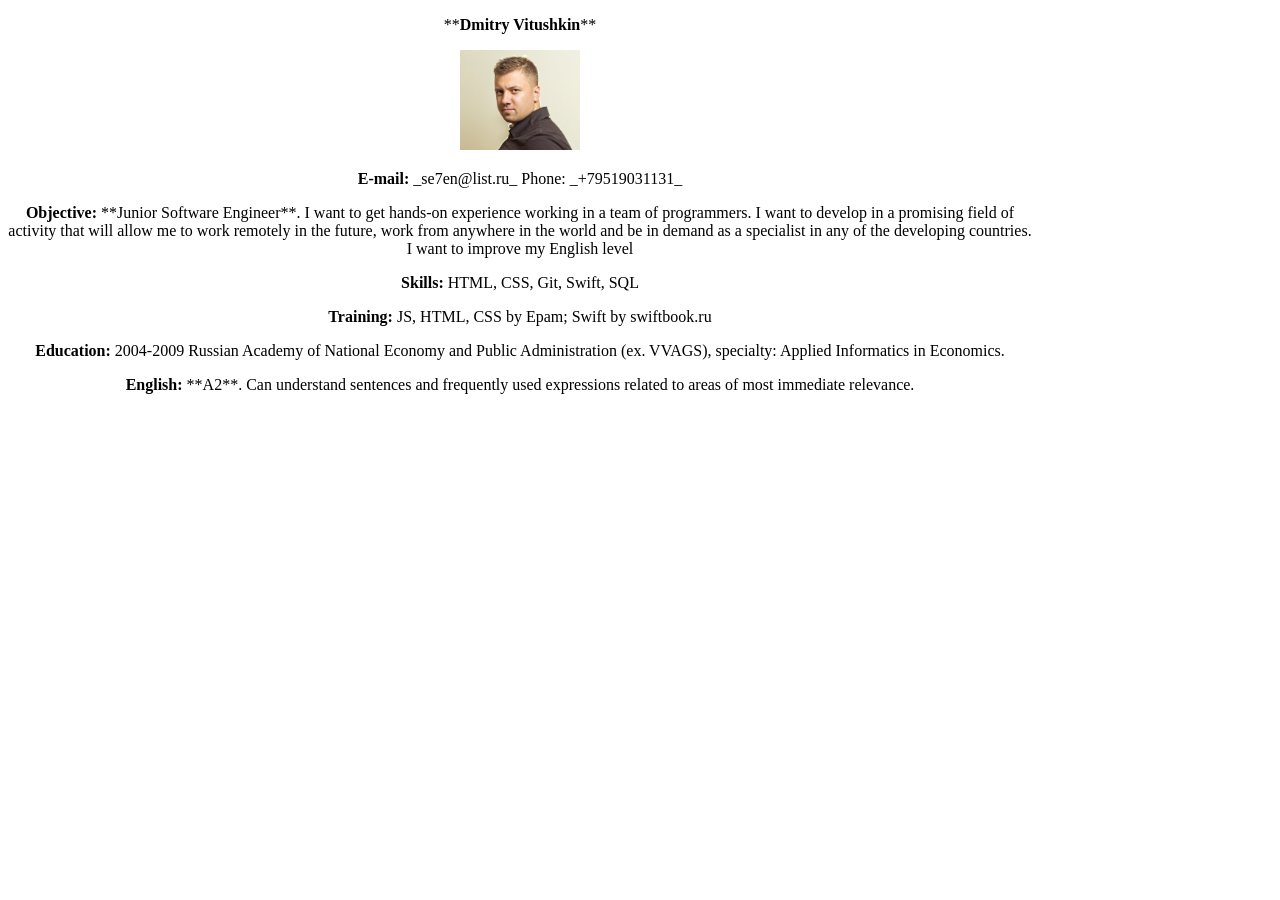
<file: index.html>
<!DOCTYPE html PUBLIC "-//W3C//DTD HTML 4.01//EN" "http://www.w3.org/TR/html4/strict.dtd">
<html>
<head>
  <meta http-equiv="Content-Type" content="text/html; charset=utf-8">
  <link rel="stylesheet" href="style.css" type="text/css">
  <title></title>
  <meta name="Generator" content="Cocoa HTML Writer">
  <meta name="CocoaVersion" content="1671.2">
  <style type="text/css">
    p.p1 {margin: 0.0px 0.0px 0.0px 0.0px; line-height: 14.0px; font: 12.0px Times; color: #000000; -webkit-text-stroke: #000000}
    span.s1 {font-kerning: none}
  </style>
</head>
<body>
  <div>
    <p>
  **<a>Dmitry Vitushkin</a>**
    </p>

      <p><img src="photo001.jpg" height=100px width=120px></p>

  <p><a>E-mail:</a> _se7en@list.ru_ Phone: _+79519031131_</p>
  
  <p><a>Objective:</a> **Junior Software Engineer**. 
  I want to get hands-on experience working in a team of programmers. I want to develop in a promising field of activity that will allow me to work remotely in the future, work from anywhere in the world and be in demand as a specialist in any of the developing countries. I want to improve my English level 
  </p>
<p><a>Skills:</a> HTML, CSS, Git, Swift, SQL</p>
</p>
<p><a>Training:</a> JS, HTML, CSS by Epam; Swift by swiftbook.ru
  </p>
<p><a>Education:</a> 2004-2009 Russian Academy of National Economy and Public Administration (ex. VVAGS), specialty: Applied Informatics in Economics.
  </p>
<p><a>English:</a> **A2**. Can understand sentences and frequently used expressions related to areas of most immediate relevance.
    </p>
  </div>
</body>
</html>
</file>
<file: style.css>
body {
    
}

div {
    max-width: 1024px; 
    text-align: center;
}

a {
    font-weight: bold;
}
</file>
